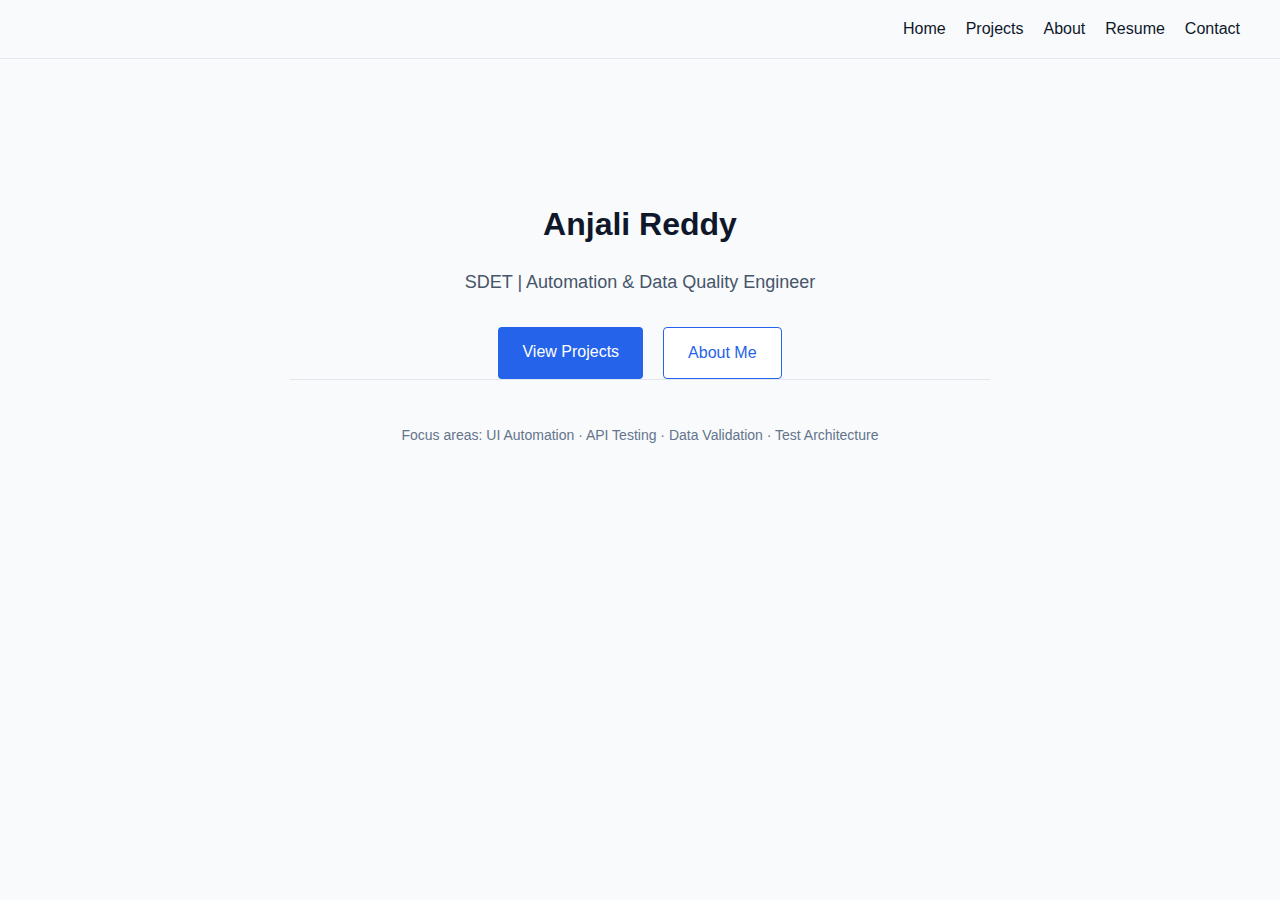
<file: index.html>
<!DOCTYPE html>
<html lang="en">
<head>
  <meta charset="UTF-8" />
  <meta name="viewport" content="width=device-width, initial-scale=1.0" />
  <title>Anjali Reddy | SDET Portfolio</title>
  <link rel="stylesheet" href="assets/css/style.css" />
</head>
<body>
  <nav>
    <a href="index.html">Home</a>
    <a href="projects.html">Projects</a>
    <a href="about.html">About</a>
    <a href="resume.html">Resume</a>
    <a href="contact.html">Contact</a>
  </nav>

  <main>
    <section class="hero">
      <h1>Anjali Reddy</h1>
      <p class="subtitle">
        SDET | Automation & Data Quality Engineer
      </p>
      <div class="actions">
        <a href="projects.html" class="btn primary">View Projects</a>
        <a href="about.html" class="btn secondary">About Me</a>
      </div>
    </section>

    <section class="credibility">
      <p>
        Focus areas: UI Automation · API Testing · Data Validation · Test Architecture
      </p>
    </section>
  </main>
</body>
</html>
</file>
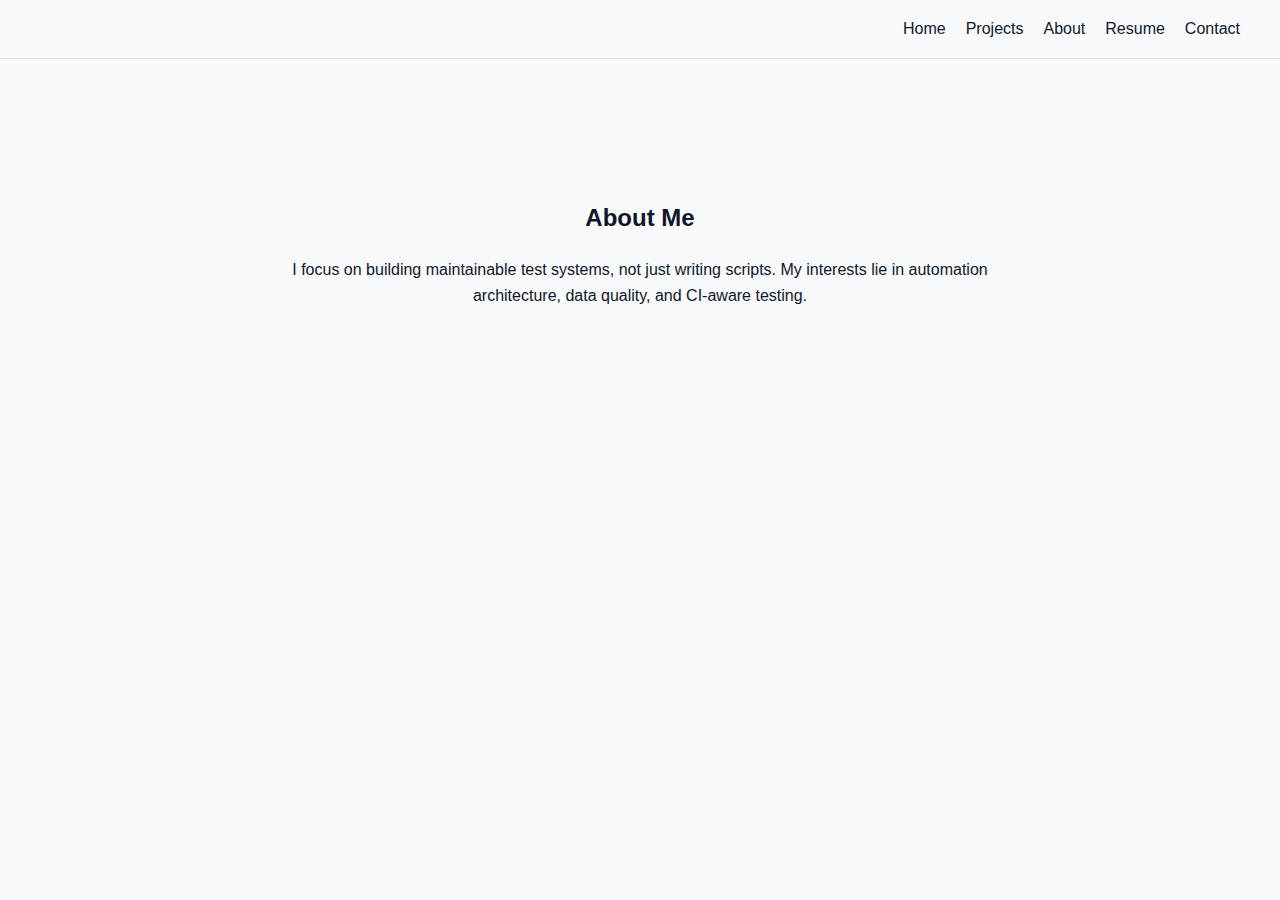
<file: about.html>
<!DOCTYPE html>
<html lang="en">
<head>
  <meta charset="UTF-8" />
  <title>About</title>
  <link rel="stylesheet" href="assets/css/style.css" />
</head>
<body>

  <nav>
    <a href="index.html">Home</a>
    <a href="projects.html">Projects</a>
    <a href="about.html">About</a>
    <a href="resume.html">Resume</a>
    <a href="contact.html">Contact</a>
  </nav>

  <main>
    <h2>About Me</h2>
    <p>
      I focus on building maintainable test systems, not just writing scripts.
      My interests lie in automation architecture, data quality, and CI-aware testing.
    </p>
  </main>

</body>
</html>
</file>
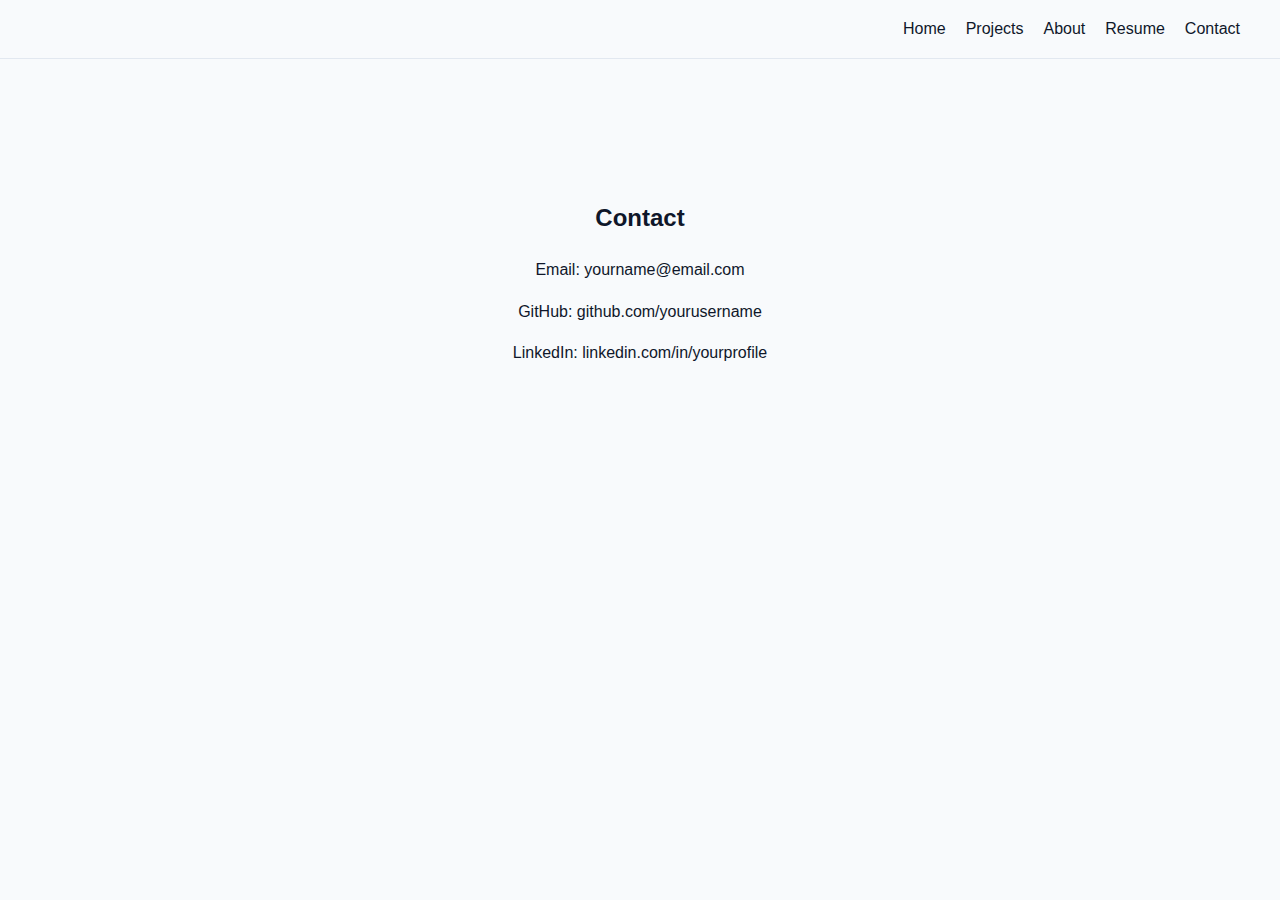
<file: contact.html>
<!DOCTYPE html>
<html lang="en">
<head>
  <meta charset="UTF-8" />
  <title>Contact</title>
  <link rel="stylesheet" href="assets/css/style.css" />
</head>
<body>

  <nav>
    <a href="index.html">Home</a>
    <a href="projects.html">Projects</a>
    <a href="about.html">About</a>
    <a href="resume.html">Resume</a>
    <a href="contact.html">Contact</a>
  </nav>

  <main>
    <h2>Contact</h2>
    <p>Email: yourname@email.com</p>
    <p>GitHub: github.com/yourusername</p>
    <p>LinkedIn: linkedin.com/in/yourprofile</p>
  </main>

</body>
</html>
</file>
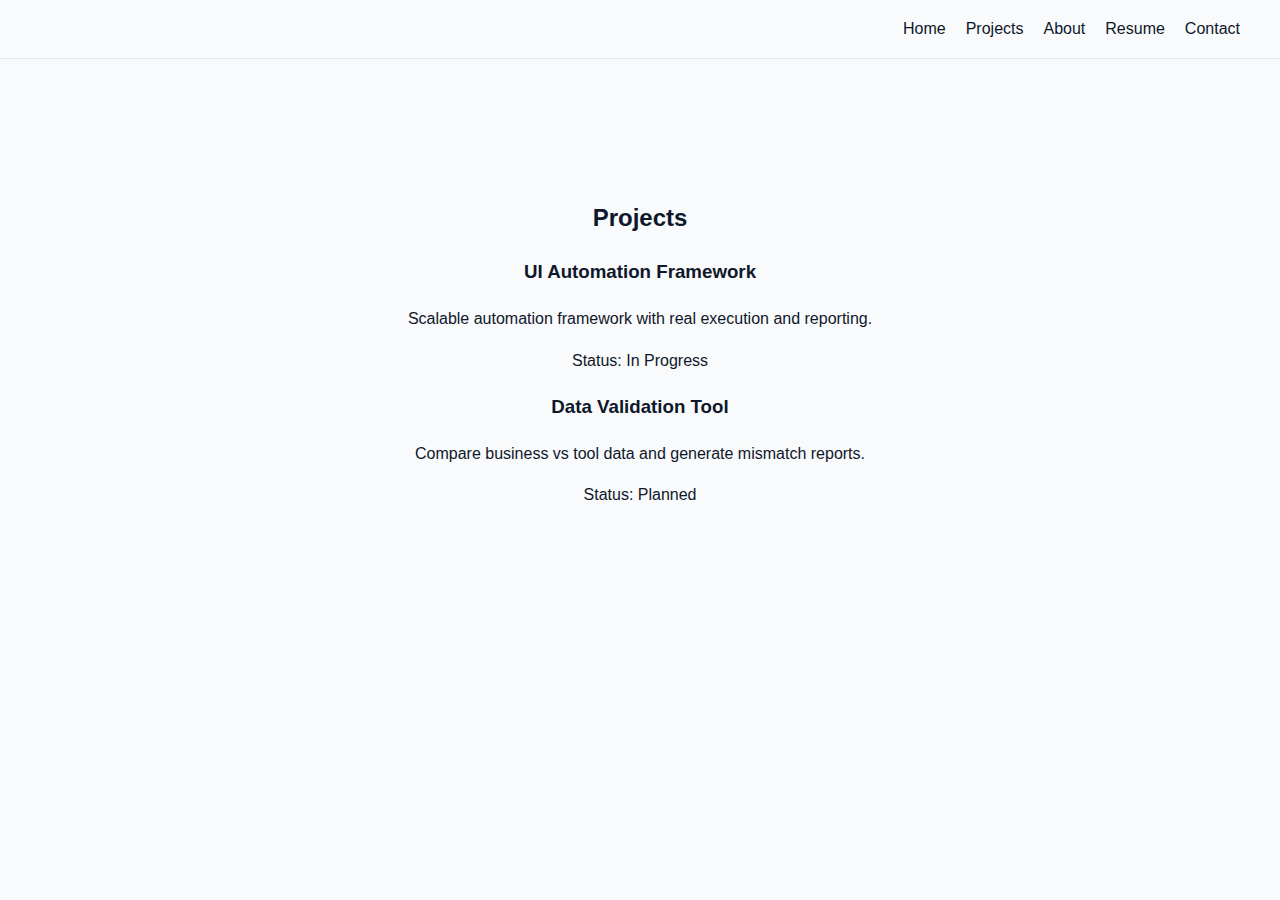
<file: projects.html>
<!DOCTYPE html>
<html lang="en">
<head>
  <meta charset="UTF-8" />
  <title>Projects</title>
  <link rel="stylesheet" href="assets/css/style.css" />
</head>
<body>

  <nav>
    <a href="index.html">Home</a>
    <a href="projects.html">Projects</a>
    <a href="about.html">About</a>
    <a href="resume.html">Resume</a>
    <a href="contact.html">Contact</a>
  </nav>

  <main>
    <h2>Projects</h2>

    <section>
      <h3>UI Automation Framework</h3>
      <p>Scalable automation framework with real execution and reporting.</p>
      <p>Status: In Progress</p>
    </section>

    <section>
      <h3>Data Validation Tool</h3>
      <p>Compare business vs tool data and generate mismatch reports.</p>
      <p>Status: Planned</p>
    </section>

  </main>

</body>
</html>
</file>
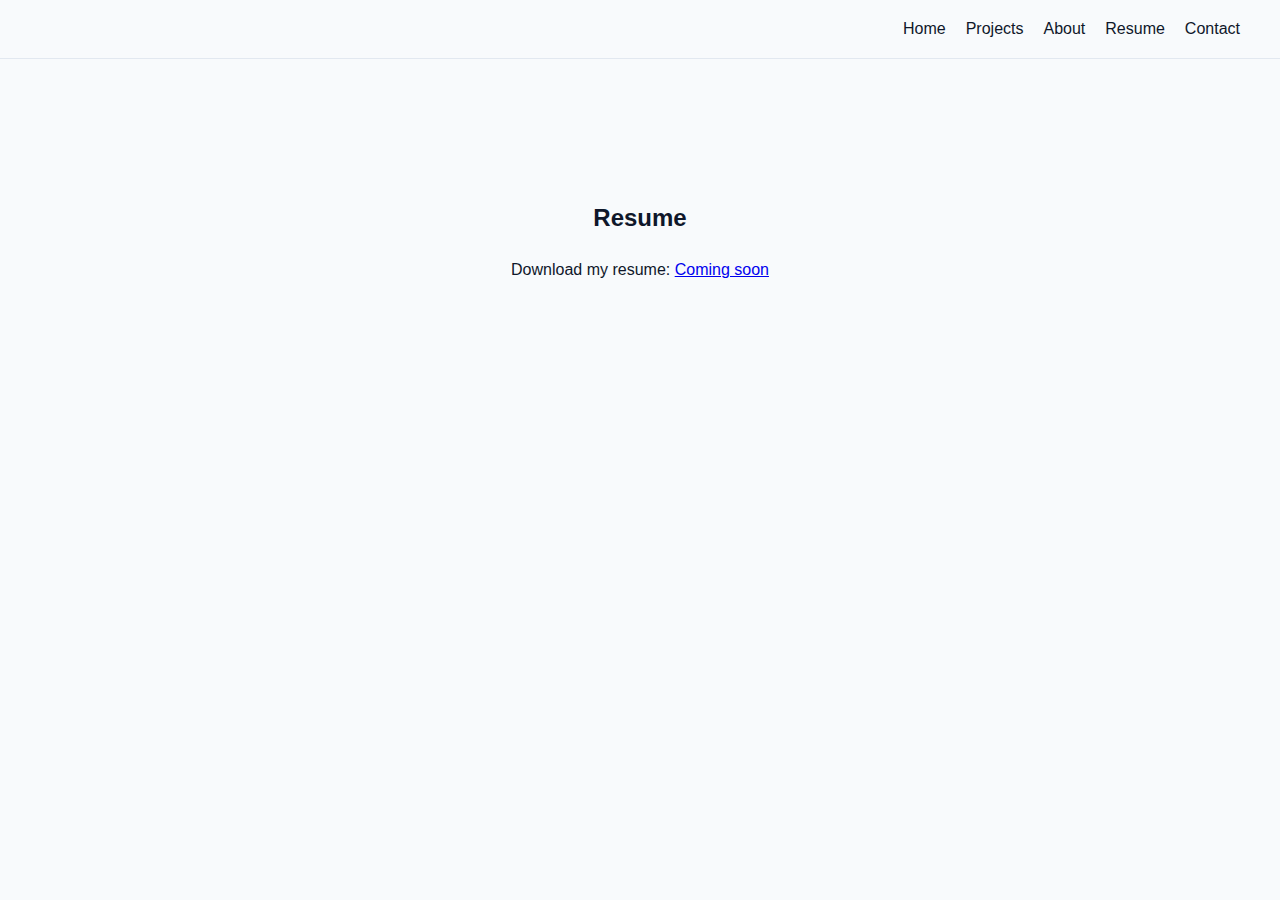
<file: resume.html>
<!DOCTYPE html>
<html lang="en">
<head>
  <meta charset="UTF-8" />
  <title>Resume</title>
  <link rel="stylesheet" href="assets/css/style.css" />
</head>
<body>

  <nav>
    <a href="index.html">Home</a>
    <a href="projects.html">Projects</a>
    <a href="about.html">About</a>
    <a href="resume.html">Resume</a>
    <a href="contact.html">Contact</a>
  </nav>

  <main>
    <h2>Resume</h2>
    <p>
      Download my resume:
      <a href="#">Coming soon</a>
    </p>
  </main>

</body>
</html>
</file>
<file: assets/css/style.css>
/* Base styles */
body {
  font-family: 'Inter', Arial, sans-serif;
  margin: 0;
  padding: 0;
  background-color: #F8FAFC; /* light neutral background */
  color: #0F172A; /* dark slate text */
}

/* Navigation */
nav {
  display: flex;
  justify-content: flex-end;
  padding: 20px 40px;
  border-bottom: 1px solid #E2E8F0; /* subtle divider */
}

nav a {
  margin-left: 20px;
  text-decoration: none;
  color: #0F172A;
  font-weight: 500;
  transition: color 0.3s;
}

nav a:hover {
  color: #2563EB; /* calm professional blue accent */
}

/* Main content */
main {
  max-width: 700px;
  margin: 140px auto;
  padding: 0 20px;
  line-height: 1.6;
  text-align: center;
}

h1 {
  font-size: 32px;
  margin-bottom: 12px;
  color: #0F172A;
}

.subtitle {
  font-size: 18px;
  color: #475569;
  margin-bottom: 30px;
}

/* Buttons */
.actions {
  display: flex;
  justify-content: center;
  gap: 20px;
}

.btn {
  padding: 12px 24px;
  text-decoration: none;
  font-weight: 500;
  border-radius: 4px;
  transition: background 0.3s, color 0.3s;
}

.btn.primary {
  background-color: #2563EB; /* calm professional blue */
  color: #fff;
}

.btn.primary:hover {
  background-color: #1D4ED8;
}

.btn.secondary {
  border: 1px solid #2563EB;
  color: #2563EB;
  background: #fff;
}

.btn.secondary:hover {
  background-color: #2563EB;
  color: #fff;
}

/* Credibility strip */
.credibility {
  border-top: 1px solid #E2E8F0;
  padding-top: 30px;
  text-align: center;
  color: #64748B;
  font-size: 14px;
}
</file>
